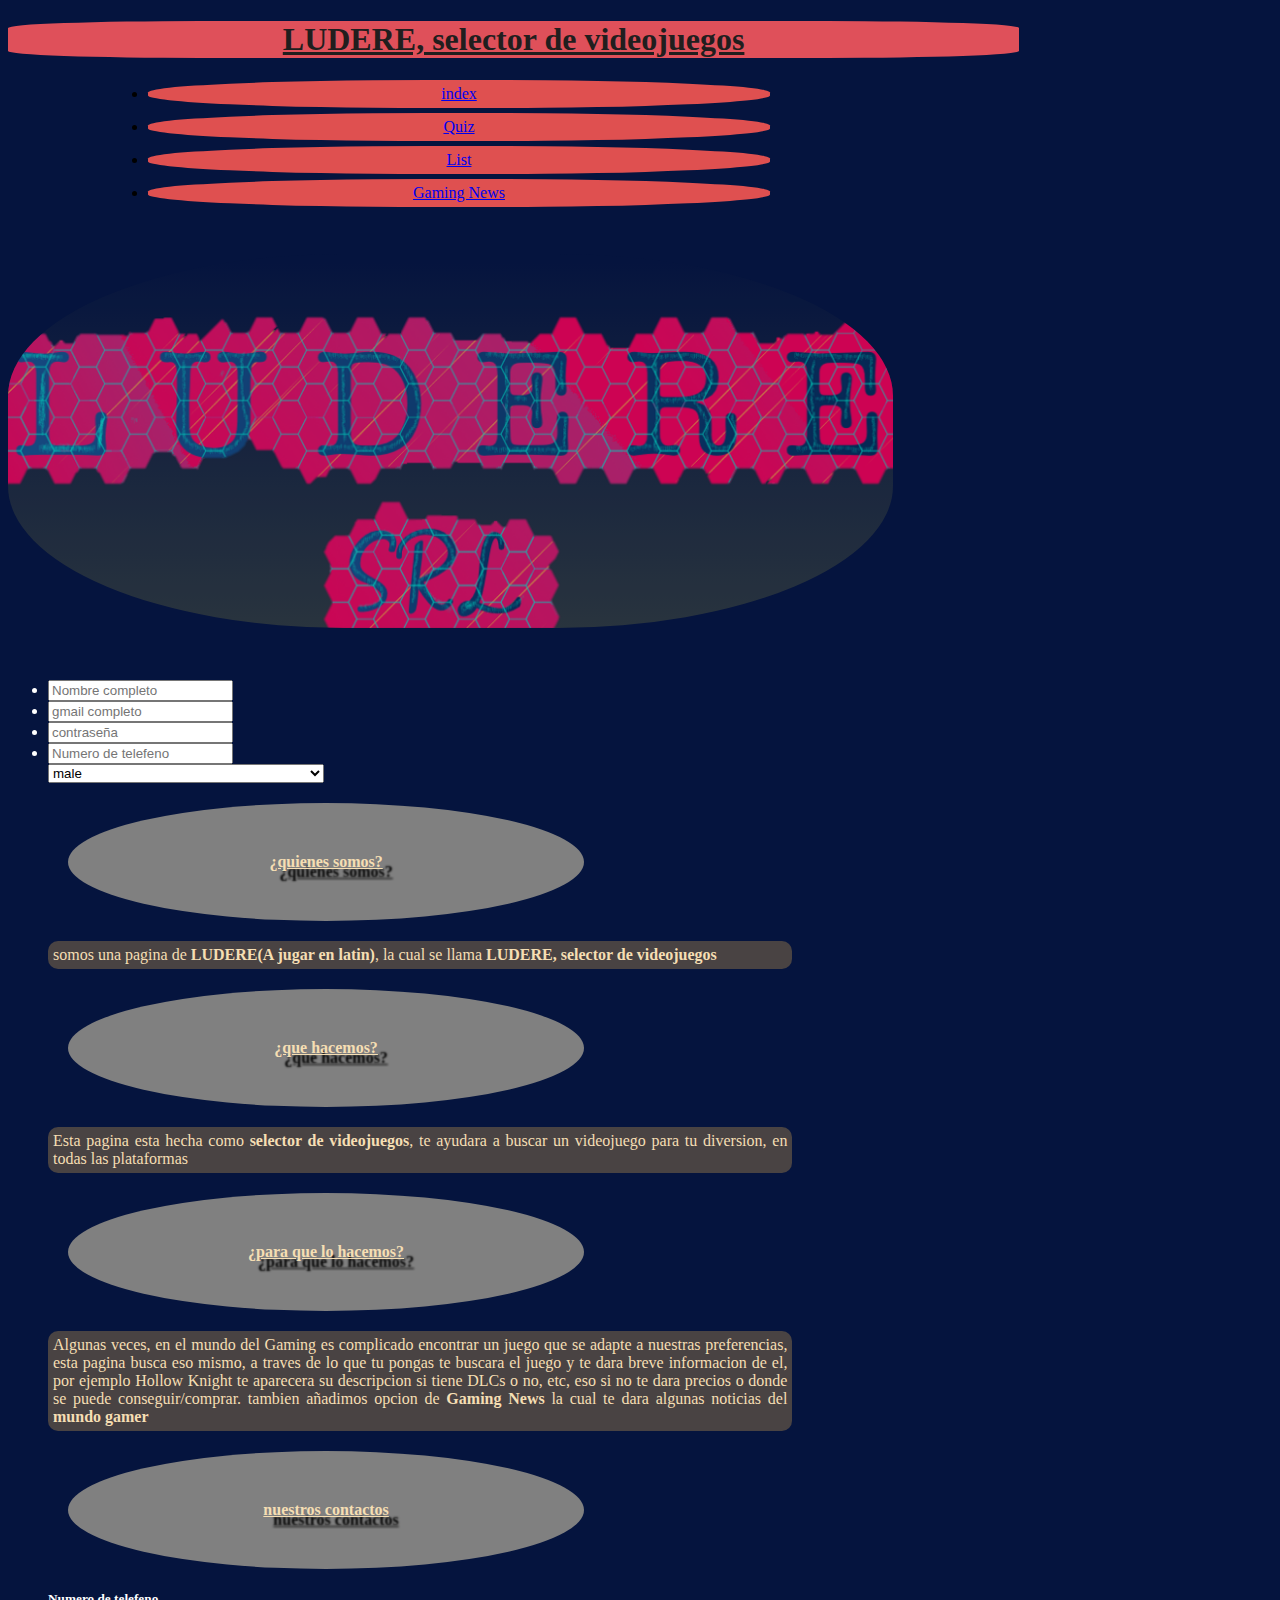
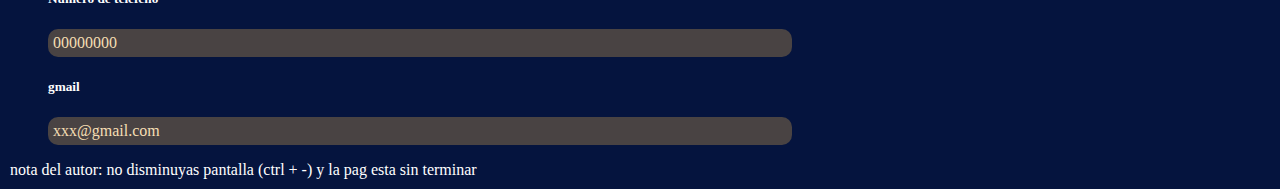
<file: index.html>
<!DOCTYPE html>
<html>

<head>
  <meta charset="utf-8">
  <title>selecetor de videojuegos</title>
  <meta name="author" content="Lucas Gaitan">
  <meta name="descrition" content="pagina selectora de videojuegos">
  <meta name="keywords" content="videojuegos, que jugar, estoy aburrido">
  <link href="estilos.css" . rel="stylesheet" type="text/css">
</head>

<body>

  <header class="titulos">
    <h1><strong><u>LUDERE, selector de videojuegos</u></strong></h1>
  </header>
  <nav class="navegacion">
    <ul>
      <li><a href="index.html">
          index
        </a></li>
      <li><a href="quiz.html">
          Quiz
        </a></li>
      <li><a href="List.html">
          List
        </a></li>
      <li><a href="Gaming News.html">
          Gaming News
        </a></li>

    </ul>
    <div>
      <img src="imagenes/unnamed.png" id="logo" alt="logo">

    </div>

  </nav>
  <ul>
    <li><input type="text" placeholder="Nombre completo"></li>
    <li><input type="email" placeholder="gmail completo"></li>
    <li><input type="password" placeholder="contraseña"></li>
    <li><input type="telefono" placeholder="Numero de telefeno"></li>

    <select name="genero" placeholder="genero">
      <li>
        <option value="male">male</option>
      </li>
      <li>
        <option value="woman">woman</option>
      </li>
      <li>
        <option value="LGBTQ+">LGBTQ+</option>
      </li>
      <li>
        <option value="helicoptero apache con gatlings integradas">helicoptero apache con gatlings integradas</option>
      </li>
      <li>
        <option value="croissant">croissant</option>
      </li>
    </select>
  </ul>
  <main class="contenido">
    <ul>




      <h4><strong><U>¿quienes somos?</U></strong></h4>
      <p>somos una pagina de <strong>LUDERE(A jugar en latin)</strong>,
        la cual se llama <strong>LUDERE, selector de videojuegos</strong>
      </p>



      <h4><strong><u>¿que hacemos?</u></strong></h4>

      <p>Esta pagina esta hecha como <strong>selector de videojuegos</strong>, te ayudara a buscar
        un videojuego para tu diversion, en todas las plataformas
      </p>





      <h4><strong><u>¿para que lo hacemos?</u></strong></h4>


      <p>Algunas veces, en el mundo del Gaming es complicado encontrar un juego que se adapte
        a nuestras preferencias, esta pagina busca eso mismo, a traves de lo que tu pongas te buscara
        el juego y te dara breve informacion de el, por ejemplo Hollow Knight te aparecera su descripcion
        si tiene DLCs o no, etc, eso si no te dara precios o donde se puede conseguir/comprar. tambien añadimos
        opcion de <strong>Gaming News</strong> la cual te dara algunas noticias del <strong>mundo gamer</strong>
      </p>

      <h4><strong><u>nuestros contactos</u></strong></h4>
      <strong>
        <h5>Numero de telefeno</h5>
      </strong>
      <p>00000000</p>
      <strong>
        <h5>gmail</h5>
      </strong>
      <p>xxx@gmail.com</p>


    </ul>

  </main>

  <article>

  </article>

  <section>
    <option value="nota del autor: no disminuyas pantalla (ctrl + -) y la pag esta sin terminar">nota del autor: no
      disminuyas pantalla (ctrl + -) y la pag esta sin terminar
    </option>
  </section>

</body>


</html>
</file>
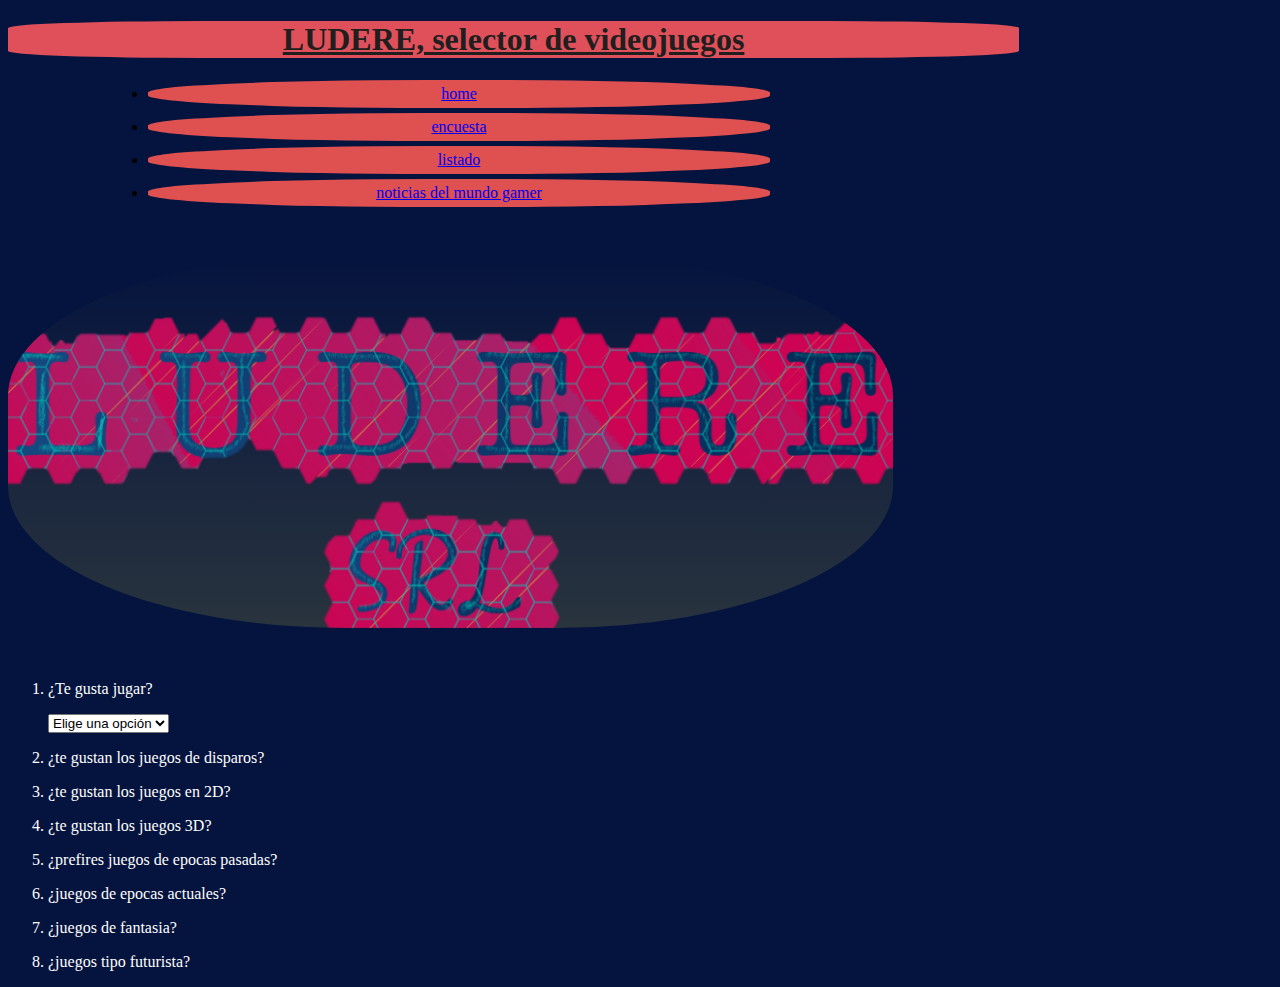
<file: encuesta.html>
<!DOCTYPE html>
<html>

<head>
  <meta charset="utf-8">
  <title>selecetor de videojuegos</title>
  <META name="author" content="Lucas Gaitan">
  <META name="descrition" content="pagina selectora de videojuegos">
  <META name="keywords" content="videojuegos, que jugar, estoy aburrido">
  <link href="estilos.css" . rel="stylesheet" type="text/css">
  <link rel="shortcut icon" href="imagenes/unnamed.png" type="image/x-icon">
  <meta name="viewport" content="width=device-width, initial-scale=1">
  <script src="javascript.js"></script>
</head>

<body>

  <header class="titulos">
    <h1><strong><u>LUDERE, selector de videojuegos</u></strong></h1>
  </header>
  <nav class="navegacion">
    <ul>
      <li><a href="home.html">
          home
        </a></li>
      <li><a href="encuesta.html">
          encuesta
        </a></li>
      <li><a href="listado.html">
          listado
        </a></li>
      <li><a href="noticias del mundo gamer.html">
          noticias del mundo gamer
        </a></li>

    </ul>
    <img src="imagenes/unnamed.png" id="logo" alt="logo">


    <ol>
      <li>
        <p>¿Te gusta jugar?</p>
        <select id="option1" onchange="handleOptionChange(this)">
          <option value="" disabled selected>Elige una opción</option>
          <option value="Sí">Sí</option>
          <option value="No">No</option>
        </select>
        <!-- Mensaje que se mostrará si elige "No" -->
        <p id="mensaje_No_option1" class="mensaje">Entonces, ¿para qué viene?</p>
        <p id="mensaje_Sí_option1" class="okey">ah, bienvenido entonces</p>
      </li>
      </select></li>
      <li>
        <p>¿te gustan los juegos de disparos?</p>
        <select class="nondisplay" id="option2" onchange="handleOptionChange(this)">
          <option value="" disabled selected>Elige una opción</option>

          <option value="Sí">Sí</option>
          <option value="No">No</option>

        </select>
        <p id="mensaje_No_option2" class="mensaje">que aburrido, no te gusta sentir adrenalina ¿verdad?</p>
        <p id="mensaje_Sí_option2" class="okey">continuemos, me gusta este ser </p>

      </li>
      <li>
        <p>¿te gustan los juegos en 2D?</p>
        <select class="nondisplay" id="option3" onchange="handleOptionChange(this)">
          <option value="" disabled selected>Elige una opción</option>
          <option value="Sí">Sí</option>
          <option value="No">No</option>


        </select>
        <p id="mensaje_No_option3" class="mensaje">ok...ey</p>
        <p id="mensaje_Sí_option3" class="okey">la consola vive y la PC se duerme</p>

      </li>
      <li>
        <p>¿te gustan los juegos 3D?</p>
        <select class="nondisplay" id="option4" onchange="handleOptionChange(this)">
          <option value="" disabled selected>Elige una opción</option>
          < <option value="Sí">Sí</option>
            <option value="No">No</option>

        </select>
        <p id="mensaje_No_option4" class="mensaje">la consola vive</p>
        <p id="mensaje_Sí_option4" class="okey">la consala podria no vivir</p>

      </li>
      <li>
        <p>¿prefires juegos de epocas pasadas?</p>
        <select class="nondisplay" id="option5" onchange="handleOptionChange(this)">
          <option value="" disabled selected>Elige una opción</option>
          <option value="Sí">Sí</option>
          <option value="No">No</option>

        </select>
        <p id="mensaje_No_option5" class="mensaje">estamos insaciables ¿no?</p>
        <p id="mensaje_Sí_option5" class="okey">perfecto, continuemos</p>

      </li>
      <li>
        <p>¿juegos de epocas actuales?</p>
        <select class="nondisplay" id="option6" onchange="handleOptionChange(this)">
          <option value="" disabled selected>Elige una opción</option>
          <option value="Sí">Sí</option>
          <option value="No">No</option>

        </select>
        <p id="mensaje_No_option6" class="mensaje">muy bien siguiente pregunta</p>
        <p id="mensaje_Sí_option6" class="okey">ya veo... auque</p>

      </li>
      <li>
        <p>¿juegos de fantasia?</p>
        <select class="nondisplay" id="option7" onchange="handleOptionChange(this)">
          <option value="" disabled selected>Elige una opción</option>
          <option value="Sí">Sí</option>
          <option value="No">No</option>

        </select>
        <p id="mensaje_No_option7" class="mensaje">interesante eleccion</p>
        <p id="mensaje_Sí_option7" class="okey">okey</p>


      </li>
      <li>
        <p>¿juegos tipo futurista?</p>
        <select class="nondisplay" id="option8" onchange="handleOptionChange(this)">
          <option value="" disabled selected>Elige una opción</option>
          <option value="Sí">Sí</option>
          <option value="No">No</option>

        </select>
        <p id="mensaje_No_option8" class="mensaje">soy novato, utilize el listado</p>
        <p id="mensaje_Sí_option8" class="okey">soy novato, utilice el listado</p>

      </li>
    </ol>

</body>













</html>
</file>
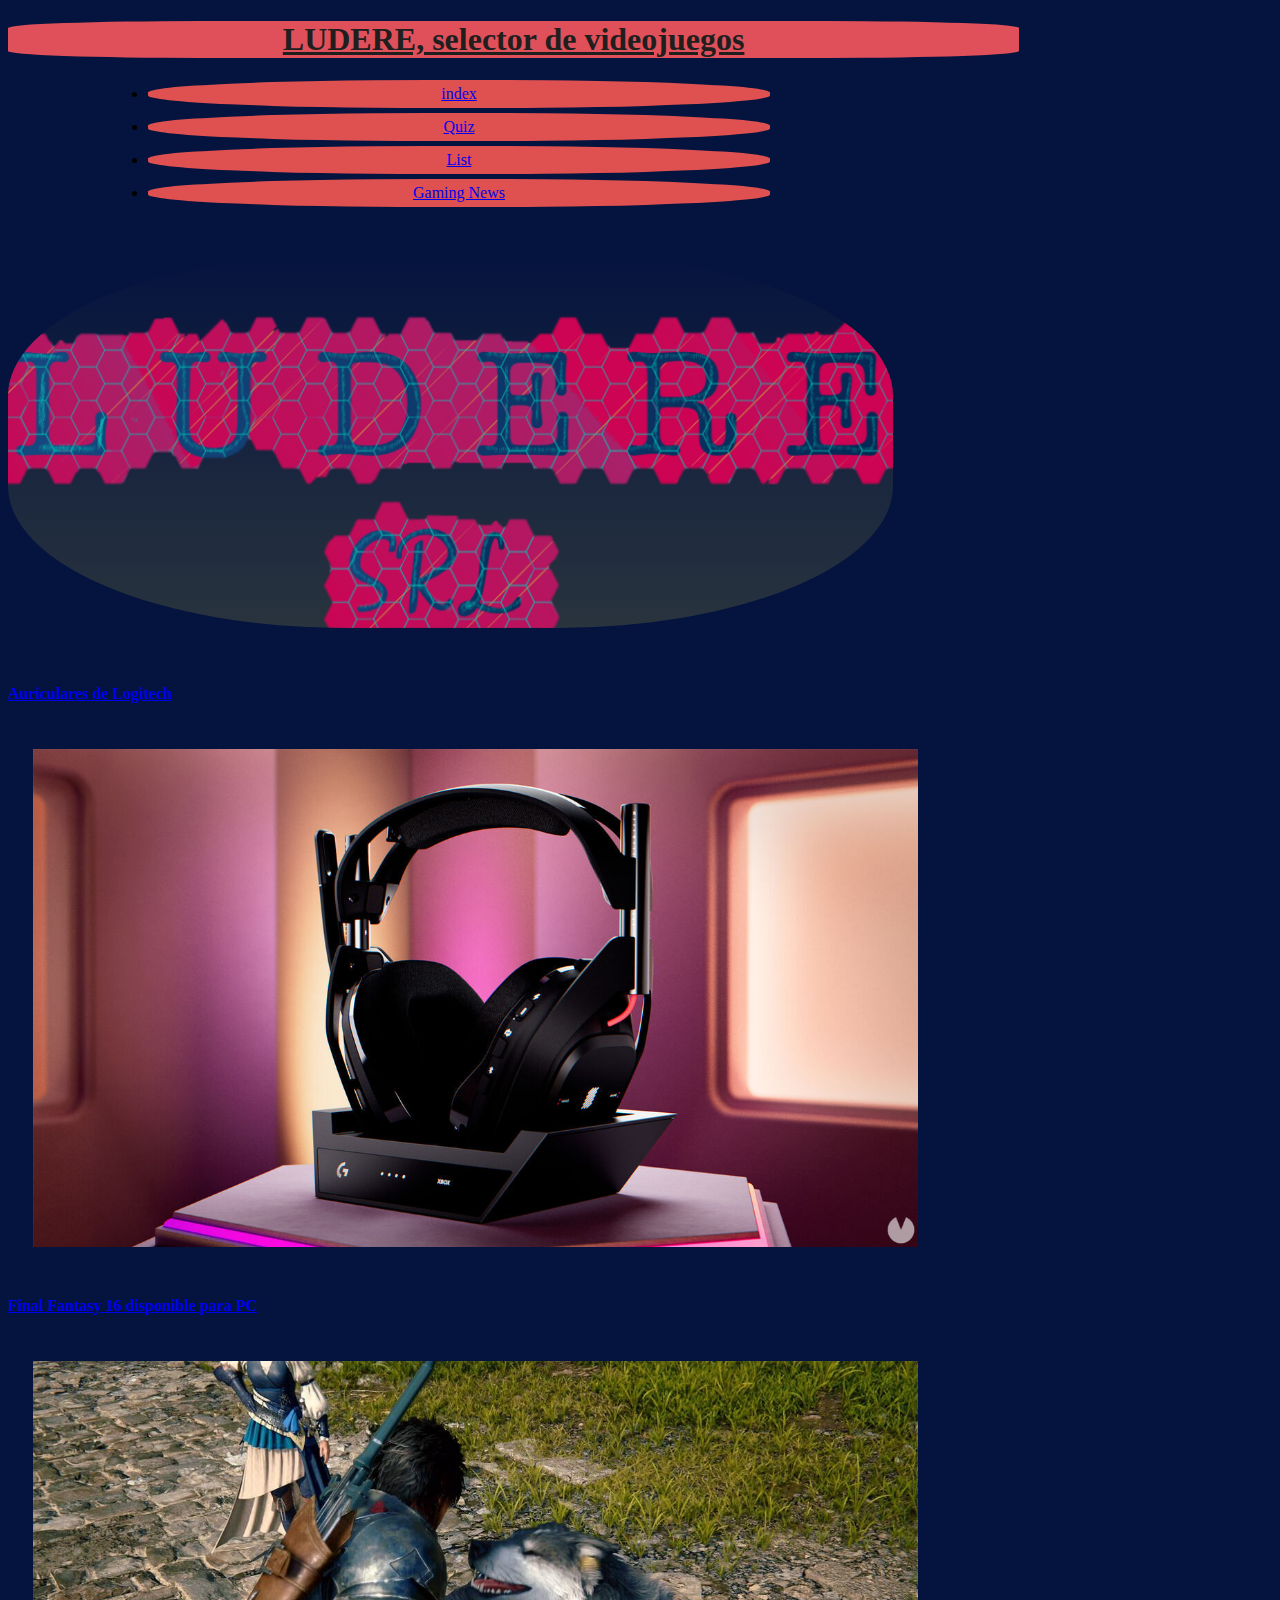
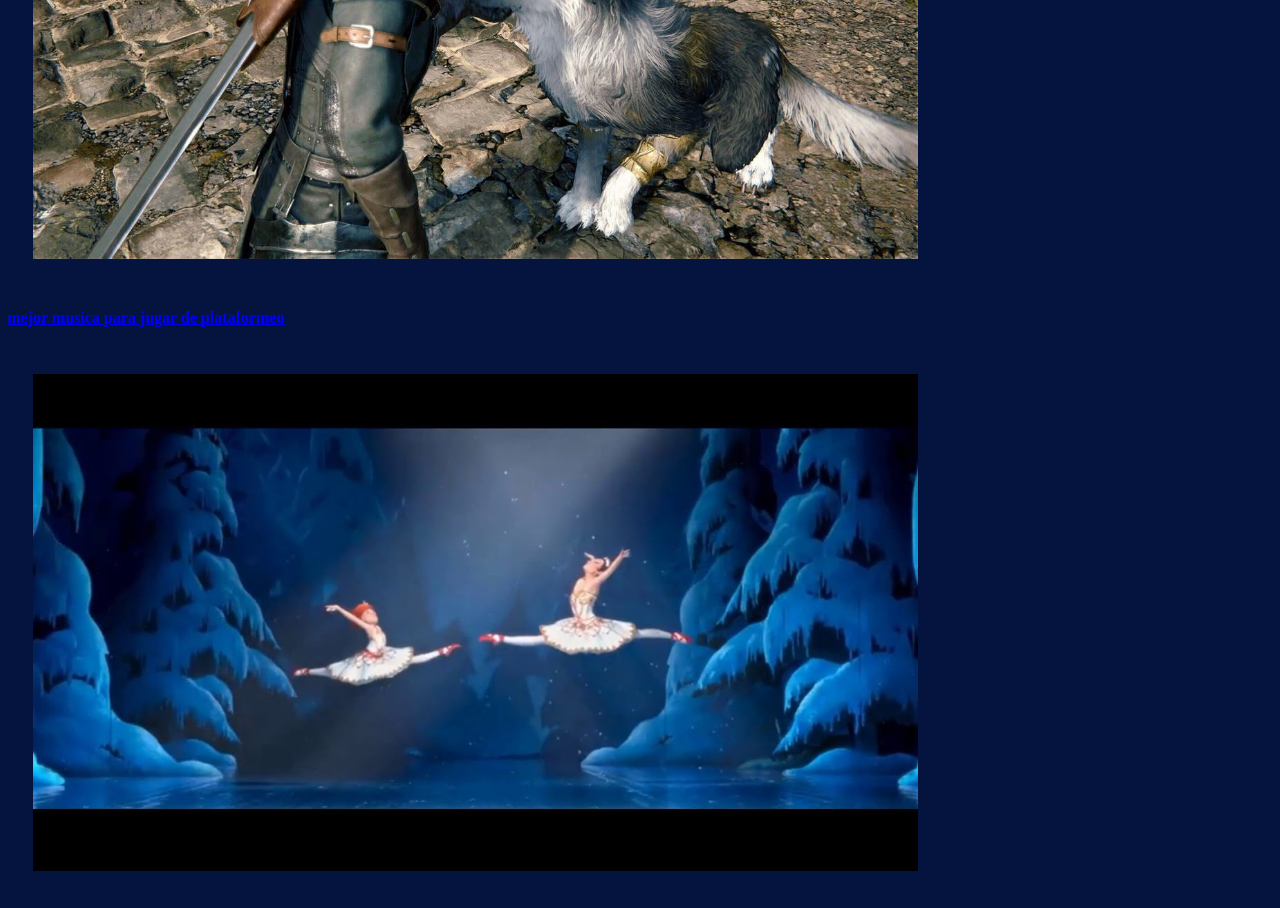
<file: Gaming News.html>
<!DOCTYPE html>
<html>

<head>
    <meta charset="utf-8">
    <title>selecetor de videojuegos</title>
    <META name="author" content="Lucas Gaitan">
    <META name="descrition" content="pagina selectora de videojuegos">
    <META name="keywords" content="videojuegos, que jugar, estoy aburrido">
    <link href="estilos.css" . rel="stylesheet" type="text/css">
</head>

<body>

    <header class="titulos">
        <h1><strong><u>LUDERE, selector de videojuegos</u></strong></h1>
    </header>
    <nav class="navegacion">
        <ul>
            <li><a href="index.html">
                    index
                </a></li>
            <li><a href="quiz.html">
                    Quiz
                </a></li>
            <li><a href="List.html">
                    List
                </a></li>
            <li><a href="Gaming News.html">
                    Gaming News
                </a></li>
        </ul>
        <img src="imagenes/unnamed.png" id="logo" alt="logo">
    </nav>
    </header>
    <section>
        <article>
            <a class="titulo"
                href="https://vandal.elespanol.com/noticia/1350774267/astro-a50-los-nuevos-auriculares-de-logitech-g-que-te-permiten-cambiar-el-audio-entre-pc-ps5-y-xbox-con-un-boton/"
                target="_blank">
                <h4 class="hipervinculo">Auriculares de Logitech</h4>
            </a>
        </article>
        <article>
            <img src="imagenes/imagen 2 auriculares.jpg" class="fotos" alt="auriculares marca Logitech">
            <a class="titulo"
                href="https://vandal.elespanol.com/noticia/1350774265/final-fantasy-16-ya-esta-disponible-en-pc-a-traves-de-steam-y-de-la-epic-games-store/"
                target="_blank">
                <h4 class="hipervinculo">Final Fantasy 16 disponible para PC</h4>
            </a>
        </article>
        <article>
            <img src="imagenes/imagen 3 final fantasy.jpg" class="fotos" alt="final fantasy 16">
            <a class="titulo" href="https://www.youtube.com/watch?v=PBHGwnmOZk8&list=RDEMpv6dsWsHmiI7K12pymGiAA&index=5"
                target="_blank">
                <h4 class="hipervinculo">mejor musica para jugar de plataformeo</h4>
            </a>
            <img src="imagenes/imagen 4 salto del cisne.jpg" class="fotos" alt="salto de cisne ballet">
        </article>
    </section>




</body>













</html>
</file>
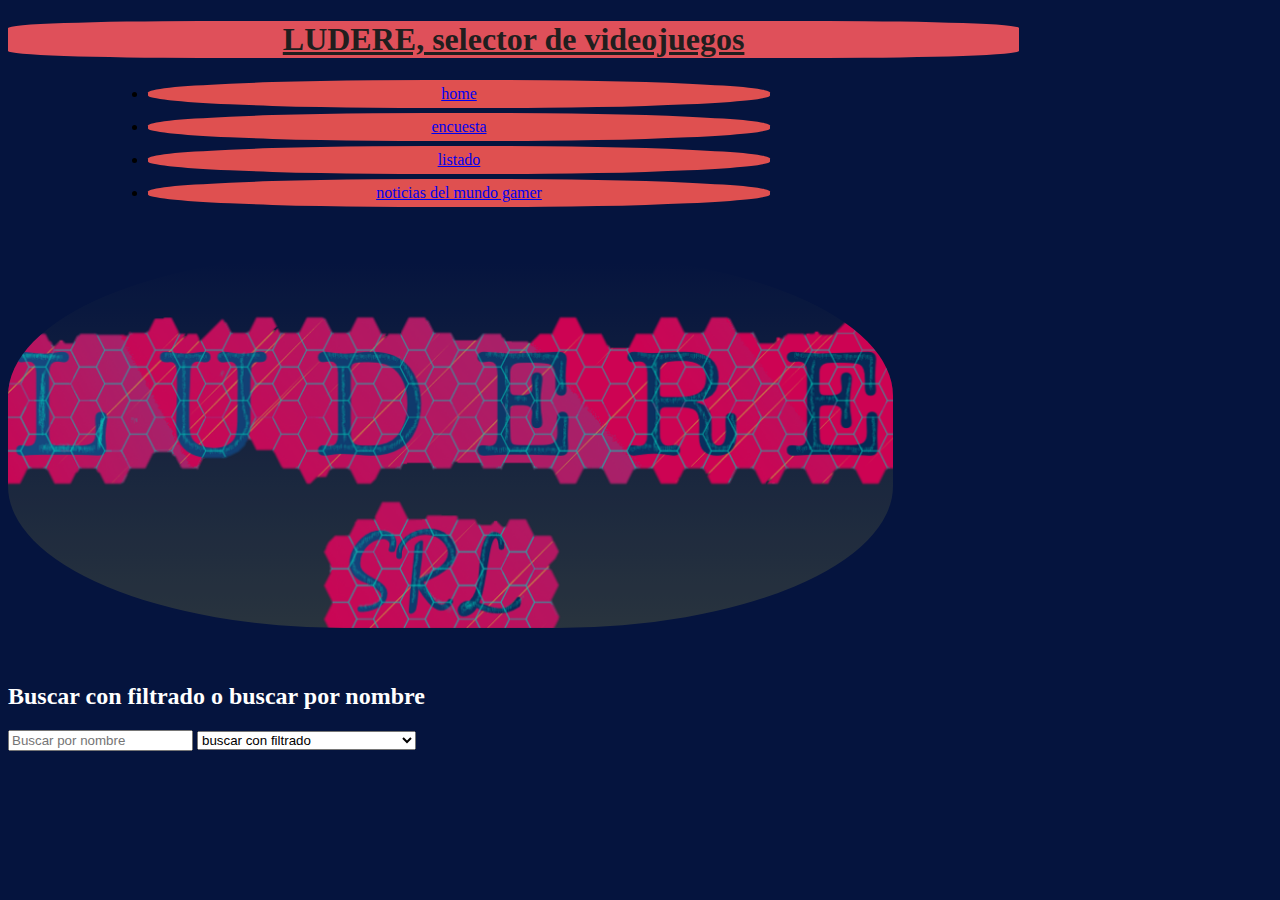
<file: listado.html>
<!DOCTYPE html>
<html>

<head>
    <meta charset="utf-8">
    <title>selecetor de videojuegos</title>
    <META name="author" content="Lucas Gaitan">
    <META name="descrition" content="pagina selectora de videojuegos">
    <META name="keywords" content="videojuegos, que jugar, estoy aburrido">
    <link href="estilos.css" . rel="stylesheet" type="text/css">
    <link rel="shortcut icon" href="imagenes/unnamed.png" type="image/x-icon">
    <meta name="viewport" content="width=device-width, initial-scale=1">
    <script src="javascript.js"></script>
</head>

<body>


    <header class="titulos">
        <h1><strong><u>LUDERE, selector de videojuegos</u></strong></h1>
    </header>
    <nav class="navegacion">
        <ul>
            <li><a href="home.html">
                    home
                </a></li>
            <li><a href="encuesta.html">
                    encuesta
                </a></li>
            <li><a href="listado.html">
                    listado
                </a></li>
            <li><a href="noticias del mundo gamer.html">
                    noticias del mundo gamer
                </a></li>

        </ul>
    </nav>
    <img src="imagenes/unnamed.png" id="logo" alt="logo">

    <nav>

        <h2>Buscar con filtrado o buscar por nombre</h2>
        <input type="text" placeholder="Buscar por nombre" onchange="filtrarnombre(this.value)">
        <select name="tipodejuego" onchange="filtrarjuego(this.value)">
            <option value="" disabled selected>buscar con filtrado</option>
            <option value="shooter">shooter</option>
            <option value="soulslike">soulslike</option>
            <option value="aventura de acción clásica en 2D">aventura de acción clásica en 2D</option>


        </select>
        <section class="listadodejuegos">


        </section>

</body>













</html>
</file>
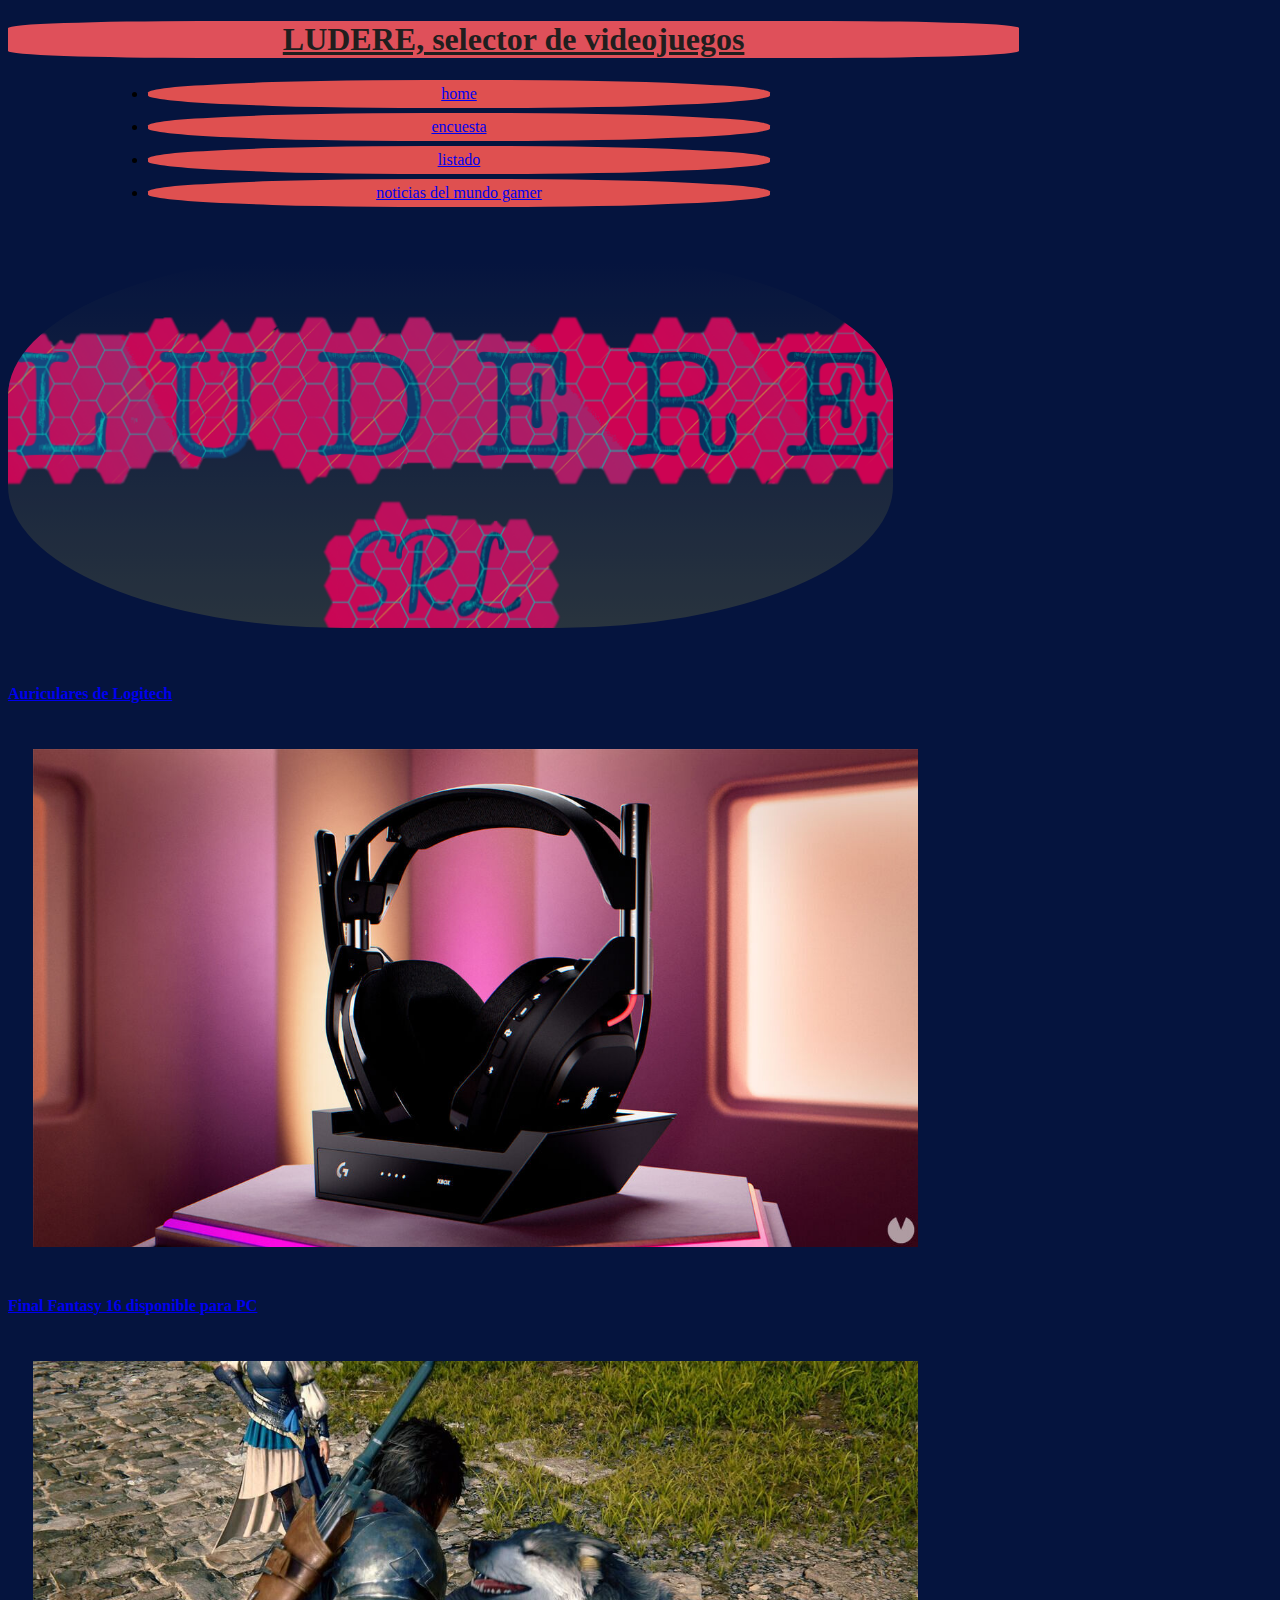
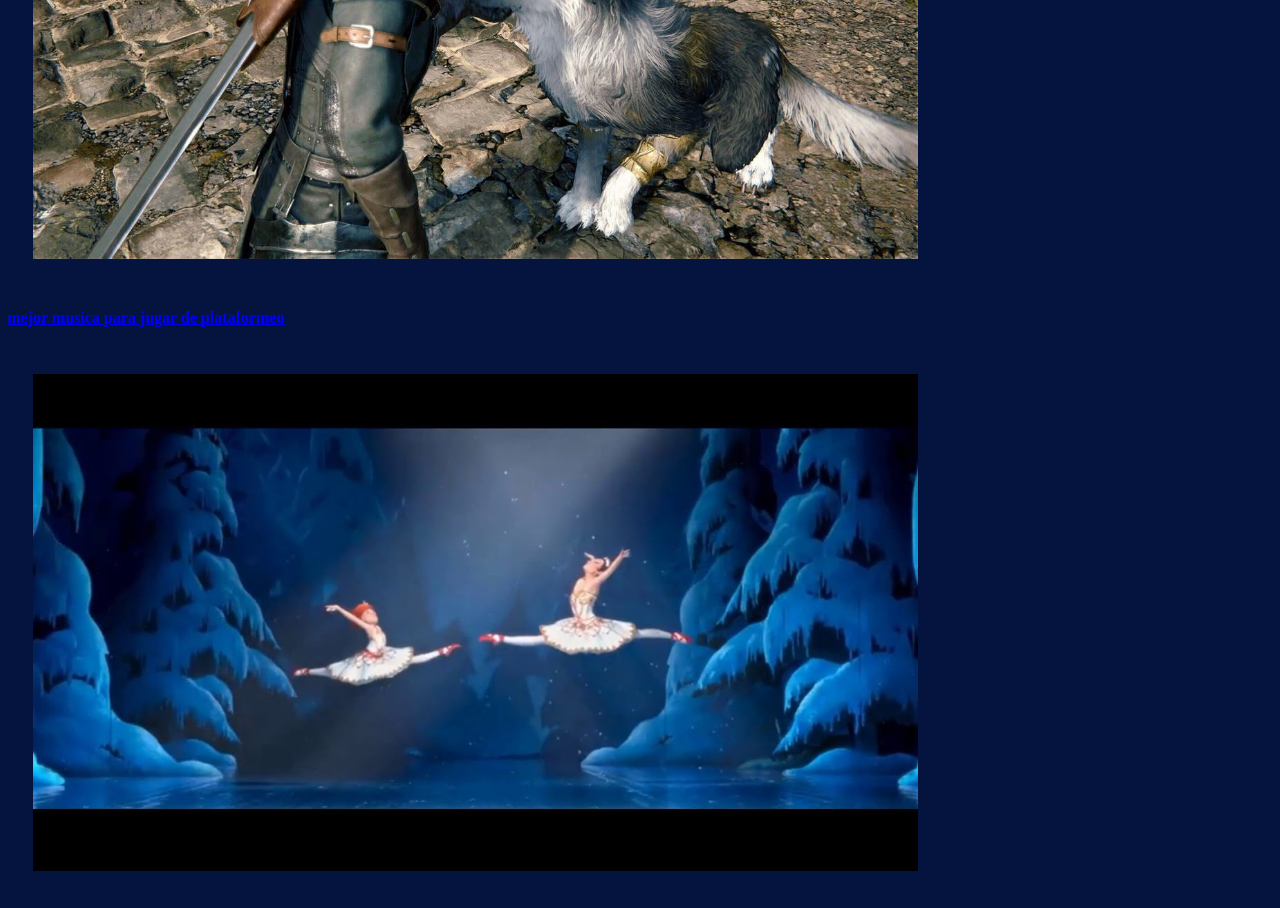
<file: noticias del mundo gamer.html>
<!DOCTYPE html>
<html>

<head>
    <meta charset="utf-8">
    <title>selecetor de videojuegos</title>
    <META name="author" content="Lucas Gaitan">
    <META name="descrition" content="pagina selectora de videojuegos">
    <META name="keywords" content="videojuegos, que jugar, estoy aburrido">
    <link href="estilos.css" . rel="stylesheet" type="text/css">
    <link rel="shortcut icon" href="imagenes/unnamed.png" type="image/x-icon">
    <meta name="viewport" content="width=device-width, initial-scale=1">
</head>

<body>

    <header class="titulos">
        <h1><strong><u>LUDERE, selector de videojuegos</u></strong></h1>
    </header>
    <nav class="navegacion">
        <ul>
            <li><a href="home.html">
                    home
                </a></li>
            <li><a href="encuesta.html">
                    encuesta
                </a></li>
            <li><a href="listado.html">
                    listado
                </a></li>
            <li><a href="noticias del mundo gamer.html">
                    noticias del mundo gamer
                </a></li>

        </ul>
        <img src="imagenes/unnamed.png" id="logo" alt="logo">
    </nav>
    </header>
    <section>
        <article>
            <a class="titulo"
                href="https://vandal.elespanol.com/noticia/1350774267/astro-a50-los-nuevos-auriculares-de-logitech-g-que-te-permiten-cambiar-el-audio-entre-pc-ps5-y-xbox-con-un-boton/"
                target="_blank">
                <h4 class="hipervinculo">Auriculares de Logitech</h4>
            </a>
        </article>
        <article>
            <img src="imagenes/imagen 2 auriculares.jpg" class="fotos" alt="auriculares marca Logitech">
            <a class="titulo"
                href="https://vandal.elespanol.com/noticia/1350774265/final-fantasy-16-ya-esta-disponible-en-pc-a-traves-de-steam-y-de-la-epic-games-store/"
                target="_blank">
                <h4 class="hipervinculo">Final Fantasy 16 disponible para PC</h4>
            </a>
        </article>
        <article>
            <img src="imagenes/imagen 3 final fantasy.jpg" class="fotos" alt="final fantasy 16">
            <a class="titulo" href="https://www.youtube.com/watch?v=PBHGwnmOZk8&list=RDEMpv6dsWsHmiI7K12pymGiAA&index=5"
                target="_blank">
                <h4 class="hipervinculo">mejor musica para jugar de plataformeo</h4>
            </a>
            <img src="imagenes/imagen 4 salto del cisne.jpg" class="fotos" alt="salto de cisne ballet">
        </article>
    </section>




</body>













</html>
</file>
<file: estilos.css>
@import url('https://fonts.googleapis.com/css2?family=Protest+Guerrilla&display=swap');


.titulos {
    color: rgb(33, 30, 30);
    background-color: rgb(223, 80, 90);
    text-align: center;
    width: 80%;
    border-radius: 19%;

}

.navegacion ul li {
    color: black;
    margin: 5px 100px 5px 100px;
    padding: 5px;
    background-color: rgb(223, 80, 80);
    border-radius: 45%;
    width: 50%;
    text-align: center;


}

@media(max-width:5px) {
    .navegacion ul li {
        width: 90%;
    }
}

.hipervinculo h4 {
    color: coral;
    background-color: rebeccapurple;
    size: 19px;
}


.contenido ul h4 {
    margin: 20px;
    padding: 50px;
    border-radius: 50%;
    color: wheat;
    size: 10px;
    background-color: grey;
    text-align: center;
    width: 34%;
    text-shadow: 10px 10px 2px rgba(0, 0, 0, 1);
}

.contenido ul p {
    padding: 5px;
    border-radius: 10px;
    color: wheat;
    size: 10px;
    text-align: justify;
    width: 60%;
    background-color: rgb(73, 67, 67);
}

@media(max-width:700px) {
    .contenido ul p {
        width: 90%;
    }
}

#logo {
    background-image: linear-gradient(to bottom, rgb(5, 20, 62), rgb(50, 60, 62));
    /* Gradiente de rojo a negro */
    width: 70%;
    /* Ancho de la imagen */
    margin: 2.5% auto;
    /* Centrado con margen superior e inferior */
    border-radius: 38%;
    /* Bordes redondeados */
    opacity: 0.8;
    /* Opacidad al 80% */
}

body {
    background-color: rgb(5, 20, 62);
    color: white;
    font-family: "sans-serif";
}

.fotos {
    width: 70%;
    margin: 25px;
}

.cuadros {
    margin: 10%;
    width: 20%px;
}

.imagenesbuscado {
    min-height: 20%;
    width: 40%;
}


.nondisplay {
    display: none;
}

.camposallenar li {
    margin-bottom: 0.1em;
}

.camposallenar input {
    margin: 3px 20px 15px 20px;
    padding: 5px;
    background-color: rgb(223, 155, 155);
    width: 53%;
    text-align: left;
    color: black;
    font-size: 15px;
}

.selectorgenero {
    margin: 3px 20px 15px 20px;
    padding: 5px;
    background-color: rgb(223, 155, 155);
    width: 54%;
    color: black;
    font-size: 15px;
}

.selectorgenero option {
    background-color: rgb(250, 250, 250);
    color: black;
    font-size: 15px;
}

.mensaje {
    display: none;
    color: red;
}

.okey {
    display: none;
    color: green;
}
</file>
